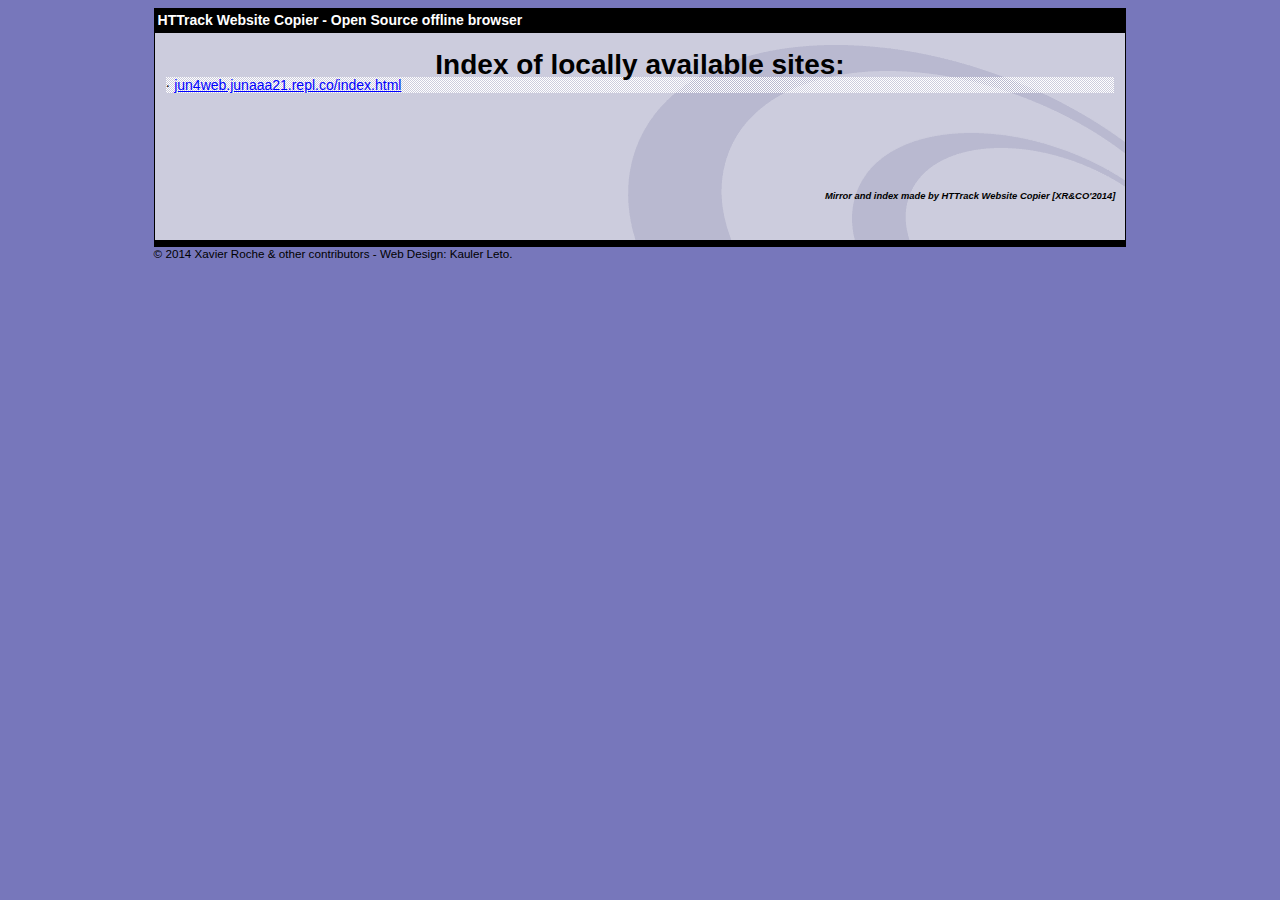
<file: index.html>
<!-- Note: Template file not found, using internal one -->
<html xmlns="http://www.w3.org/1999/xhtml" lang="en">

<head>
	<meta http-equiv="Content-Type" content="text/html; charset=utf-8" />
	<meta name="description" content="HTTrack is an easy-to-use website mirror utility. It allows you to download a World Wide website from the Internet to a local directory,building recursively all structures, getting html, images, and other files from the server to your computer. Links are rebuiltrelatively so that you can freely browse to the local site (works with any browser). You can mirror several sites together so that you can jump from one toanother. You can, also, update an existing mirror site, or resume an interrupted download. The robot is fully configurable, with an integrated help" />
	<meta name="keywords" content="httrack, HTTRACK, HTTrack, winhttrack, WINHTTRACK, WinHTTrack, offline browser, web mirror utility, aspirateur web, surf offline, web capture, www mirror utility, browse offline, local  site builder, website mirroring, aspirateur www, internet grabber, capture de site web, internet tool, hors connexion, unix, dos, windows 95, windows 98, solaris, ibm580, AIX 4.0, HTS, HTGet, web aspirator, web aspirateur, libre, GPL, GNU, free software" />
	<title>Local index - HTTrack Website Copier</title>
  <!-- Mirror and index made by HTTrack Website Copier/3.49-2 [XR&CO'2014] -->
	<style type="text/css">
	<!--

body {
	margin: 0;  padding: 0;  margin-bottom: 15px;  margin-top: 8px;
	background: #77b;
}
body, td {
	font: 14px "Trebuchet MS", Verdana, Arial, Helvetica, sans-serif;
	}

#subTitle {
	background: #000;  color: #fff;  padding: 4px;  font-weight: bold; 
	}

#siteNavigation a, #siteNavigation .current {
	font-weight: bold;  color: #448;
	}
#siteNavigation a:link    { text-decoration: none; }
#siteNavigation a:visited { text-decoration: none; }

#siteNavigation .current { background-color: #ccd; }

#siteNavigation a:hover   { text-decoration: none;  background-color: #fff;  color: #000; }
#siteNavigation a:active  { text-decoration: none;  background-color: #ccc; }


a:link    { text-decoration: underline;  color: #00f; }
a:visited { text-decoration: underline;  color: #000; }
a:hover   { text-decoration: underline;  color: #c00; }
a:active  { text-decoration: underline; }

#pageContent {
	clear: both;
	border-bottom: 6px solid #000;
	padding: 10px;  padding-top: 20px;
	line-height: 1.65em;
 background-image: url(backblue.gif);
 background-repeat: no-repeat;
 background-position: top right;
	}

#pageContent, #siteNavigation {
	background-color: #ccd;
	}


.imgLeft  { float: left;   margin-right: 10px;  margin-bottom: 10px; }
.imgRight { float: right;  margin-left: 10px;   margin-bottom: 10px; }

hr { height: 1px;  color: #000;  background-color: #000;  margin-bottom: 15px; }

h1 { margin: 0;  font-weight: bold;  font-size: 2em; }
h2 { margin: 0;  font-weight: bold;  font-size: 1.6em; }
h3 { margin: 0;  font-weight: bold;  font-size: 1.3em; }
h4 { margin: 0;  font-weight: bold;  font-size: 1.18em; }

.blak { background-color: #000; }
.hide { display: none; }
.tableWidth { min-width: 400px; }

.tblRegular       { border-collapse: collapse; }
.tblRegular td    { padding: 6px;  background-image: url(fade.gif);  border: 2px solid #99c; }
.tblHeaderColor, .tblHeaderColor td { background: #99c; }
.tblNoBorder td   { border: 0; }


// -->
</style>

</head>

<table width="76%" border="0" align="center" cellspacing="0" cellpadding="3" class="tableWidth">
	<tr>
	<td id="subTitle">HTTrack Website Copier - Open Source offline browser</td>
	</tr>
</table>
<table width="76%" border="0" align="center" cellspacing="0" cellpadding="0" class="tableWidth">
<tr class="blak">
<td>
	<table width="100%" border="0" align="center" cellspacing="1" cellpadding="0">
	<tr>
	<td colspan="6"> 
		<table width="100%" border="0" align="center" cellspacing="0" cellpadding="10">
		<tr> 
		<td id="pageContent"> 
<!-- ==================== End prologue ==================== -->

<H1 ALIGN=Center>Index of locally available sites:</H1>
  <TABLE BORDER="0" WIDTH="100%" CELLSPACING="1" CELLPADDING="0">
<!-- Note: Template file not found, using internal one -->
		<TR>
			<TD BACKGROUND="fade.gif">
				&middot;
					<A HREF="jun4web.junaaa21.repl.co/index.html">
						jun4web.junaaa21.repl.co/index.html
					</A>		
			</TD>
		</TR>
<!-- Note: Template file not found, using internal one -->
	</TABLE>
	<BR>
	<BR>
	<BR>
  	<H6 ALIGN="RIGHT">
	<I>Mirror and index made by HTTrack Website Copier [XR&amp;CO'2014]</I>
	</H6>
	<!-- Mirror and index made by HTTrack Website Copier/3.49-2 [XR&CO'2014] -->
	<!-- Thanks for using HTTrack Website Copier! -->

<!-- ==================== Start epilogue ==================== -->
		</td>
		</tr>
		</table>
	</td>
	</tr>
	</table>
</td>
</tr>
</table>

<table width="76%" border="0" align="center" valign="bottom" cellspacing="0" cellpadding="0">
	<tr>
	<td id="footer"><small>&copy; 2014 Xavier Roche & other contributors - Web Design: Kauler Leto.</small></td>
	</tr>
</table>

</body>

</html>
</file>
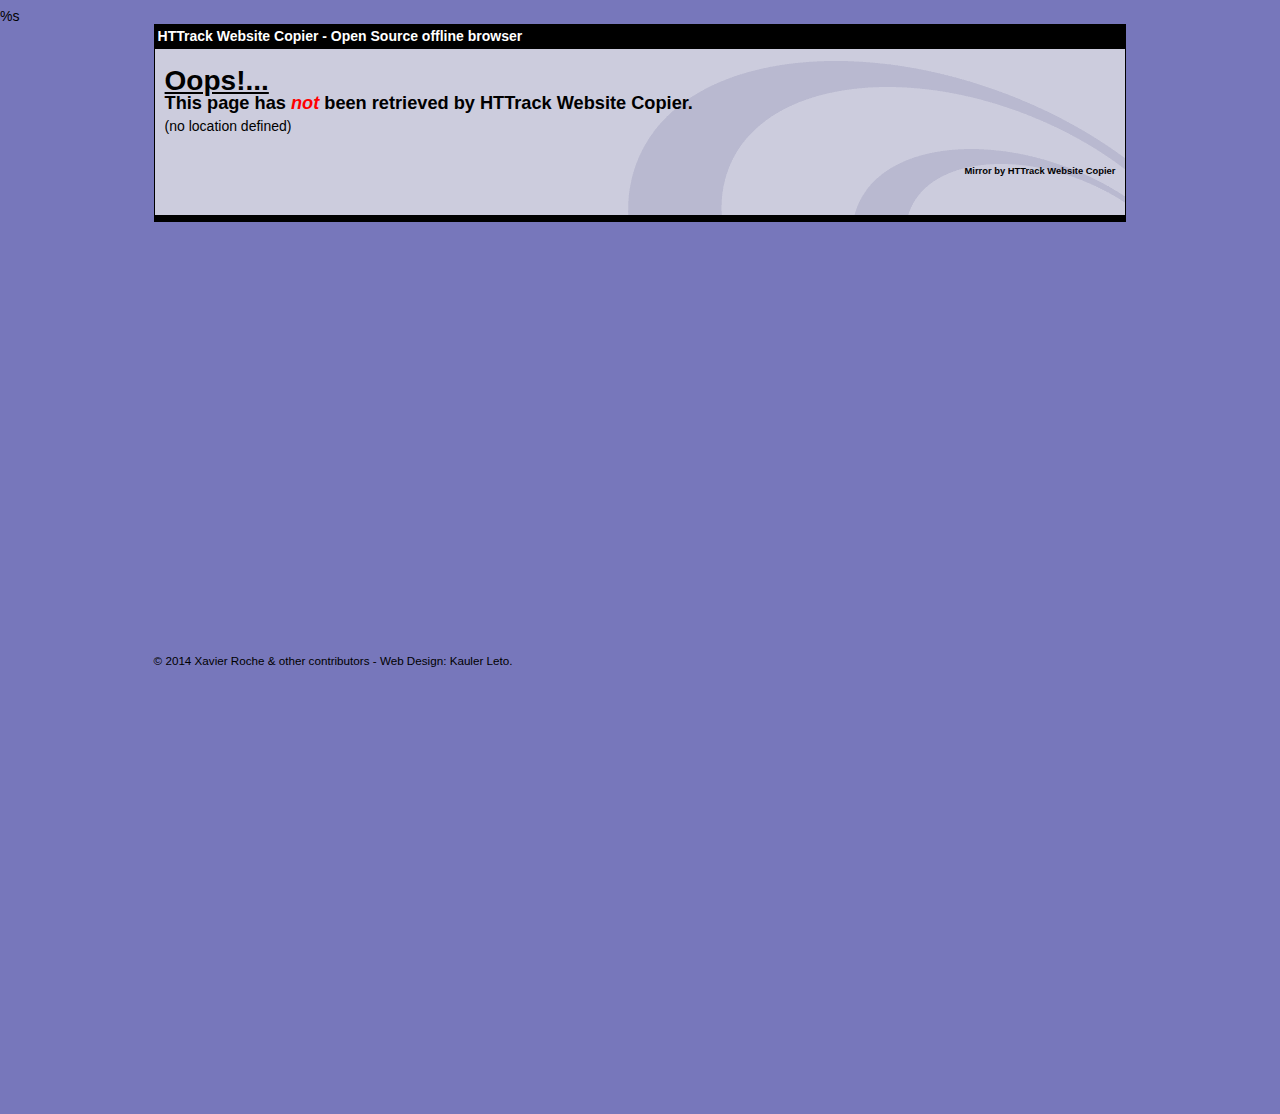
<file: external.html>
<!-- Created by HTTrack Website Copier/3.49-2 [XR&CO'2014] -->
<html>
<html xmlns="http://www.w3.org/1999/xhtml" lang="en">

<head>
	<meta http-equiv="Content-Type" content="text/html; charset=utf-8" />
	<meta name="description" content="HTTrack is an easy-to-use website mirror utility. It allows you to download a World Wide website from the Internet to a local directory,building recursively all structures, getting html, images, and other files from the server to your computer. Links are rebuiltrelatively so that you can freely browse to the local site (works with any browser). You can mirror several sites together so that you can jump from one toanother. You can, also, update an existing mirror site, or resume an interrupted download. The robot is fully configurable, with an integrated help" />
	<meta name="keywords" content="httrack, HTTRACK, HTTrack, winhttrack, WINHTTRACK, WinHTTrack, offline browser, web mirror utility, aspirateur web, surf offline, web capture, www mirror utility, browse offline, local  site builder, website mirroring, aspirateur www, internet grabber, capture de site web, internet tool, hors connexion, unix, dos, windows 95, windows 98, solaris, ibm580, AIX 4.0, HTS, HTGet, web aspirator, web aspirateur, libre, GPL, GNU, free software" />
	<title>Page not retrieved! - HTTrack Website Copier</title>
  %s
	<style type="text/css">
	<!--

body {
	margin: 0;  padding: 0;  margin-bottom: 15px;  margin-top: 8px;
	background: #77b;
}
body, td {
	font: 14px "Trebuchet MS", Verdana, Arial, Helvetica, sans-serif;
	}

#subTitle {
	background: #000;  color: #fff;  padding: 4px;  font-weight: bold; 
	}

#siteNavigation a, #siteNavigation .current {
	font-weight: bold;  color: #448;
	}
#siteNavigation a:link    { text-decoration: none; }
#siteNavigation a:visited { text-decoration: none; }

#siteNavigation .current { background-color: #ccd; }

#siteNavigation a:hover   { text-decoration: none;  background-color: #fff;  color: #000; }
#siteNavigation a:active  { text-decoration: none;  background-color: #ccc; }


a:link    { text-decoration: underline;  color: #00f; }
a:visited { text-decoration: underline;  color: #000; }
a:hover   { text-decoration: underline;  color: #c00; }
a:active  { text-decoration: underline; }

#pageContent {
	clear: both;
	border-bottom: 6px solid #000;
	padding: 10px;  padding-top: 20px;
	line-height: 1.65em;
 background-image: url(backblue.gif);
 background-repeat: no-repeat;
 background-position: top right;
	}

#pageContent, #siteNavigation {
	background-color: #ccd;
	}


.imgLeft  { float: left;   margin-right: 10px;  margin-bottom: 10px; }
.imgRight { float: right;  margin-left: 10px;   margin-bottom: 10px; }

hr { height: 1px;  color: #000;  background-color: #000;  margin-bottom: 15px; }

h1 { margin: 0;  font-weight: bold;  font-size: 2em; }
h2 { margin: 0;  font-weight: bold;  font-size: 1.6em; }
h3 { margin: 0;  font-weight: bold;  font-size: 1.3em; }
h4 { margin: 0;  font-weight: bold;  font-size: 1.18em; }

.blak { background-color: #000; }
.hide { display: none; }
.tableWidth { min-width: 400px; }

.tblRegular       { border-collapse: collapse; }
.tblRegular td    { padding: 6px;  background-image: url(fade.gif);  border: 2px solid #99c; }
.tblHeaderColor, .tblHeaderColor td { background: #99c; }
.tblNoBorder td   { border: 0; }


// -->
</style>

</head>

<table width="76%%" border="0" align="center" cellspacing="0" cellpadding="3" class="tableWidth">
	<tr>
	<td id="subTitle">HTTrack Website Copier - Open Source offline browser</td>
	</tr>
</table>
<table width="76%%" border="0" align="center" cellspacing="0" cellpadding="0" class="tableWidth">
<tr class="blak">
<td>
	<table width="100%%" border="0" align="center" cellspacing="1" cellpadding="0">
	<tr>
	<td colspan="6"> 
		<table width="100%%" border="0" align="center" cellspacing="0" cellpadding="10">
		<tr> 
		<td id="pageContent"> 
<!-- ==================== End prologue ==================== -->
<h1><strong><u>Oops!...</u></strong></h1>
<h3>This page has <font color="red"><em>not</em></font> been retrieved by HTTrack Website Copier. </h3>
<script language="Javascript">
<!--
  var loc=document.location.toString();
  if (loc) {
    var pos=loc.indexOf('link=');
    if (pos>0) {
      document.write('Clic to the link <b>below</b> to go to the online location!<br><a href="'+loc.substring(pos+5)+'">'+loc.substring(pos+5)+'</a><br>');
    } else
      document.write('(no location defined)');
  }
// -->
</script>
<h6 align="right">Mirror by HTTrack Website Copier</h6>
<!-- ==================== Start epilogue ==================== -->
		</td>
		</tr>
		</table>
	</td>
	</tr>
	</table>
</td>
</tr>
</table>

<table width="76%%" height="100%%" border="0" align="center" valign="bottom" cellspacing="0" cellpadding="0">
	<tr>
	<td id="footer"><small>&copy; 2014 Xavier Roche & other contributors - Web Design: Kauler Leto.</small></td>
	</tr>
</table>

</body>

</html>
</file>
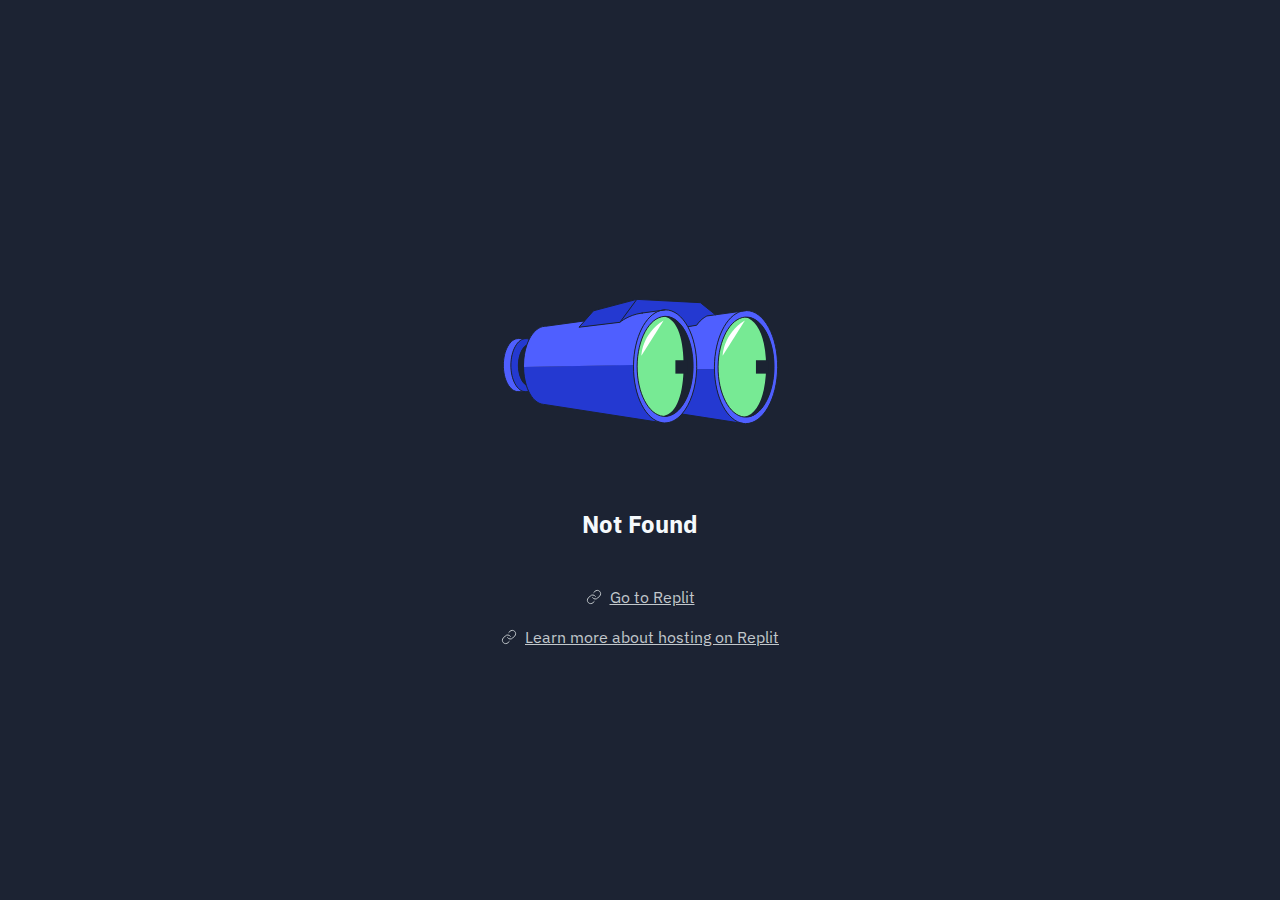
<file: jun4web.junaaa21.repl.co/external2009.html>
<!DOCTYPE html>
<html lang="en">
  <head>
    <title>Not Found</title>
    <link rel="stylesheet"
          href="https://fonts.googleapis.com/css?family=IBM+Plex+Sans">
    <style>
      body {
        margin: 0;
        height: 100vh;
        display: flex;
        justify-content: center;
        align-items: center;
        background: #1c2333;
        font-family: "IBM Plex Sans", "sans";
        color: #f5f9fc;
      }

      .title-box {
        font-size: 12px;
        inline-size: max-content;
      }

      .description-box {
        font-size: 10px;
        inline-size: max-content;
      }

      .err-box {
        padding: 1em;
        max-width: 30em;
        width: 100vw;
      }

      .message {
        display: flex;
        flex-direction: column;
        align-items: center;
      }

      @media (max-width: 500px) {
        .message {
          flex-direction: column;
          align-items: center;
        }
      }

      .eval-bot {
        margin: 4em;
      }

      .console {
        background-color: #0e1628;
        color: #fff;
        font-family: "IBM Plex Sans", "sans";
        padding: 1em;
        margin: 1em;
      }

      .footer-item {
        margin: 1em;
        display: flex;
        justify-content: center;
        align-items: center;
      }

      .link-icon {
        margin-right: 8px;
        margin-top: 4px;
      }

      a {
        color: #c2c8cc;
      }
    </style>

    <script>
      var reload_timeout = setTimeout(function () {
        window.location.reload();
      }, 60000);
    </script>
  </head>

  <body>
    <div class="err-box">
      <div class="message">
        <div class="eval-bot">
          <svg
            width="275"
            height="125"
            viewBox="0 0 275 125"
            fill="none"
            xmlns="http://www.w3.org/2000/svg"
          >
            <g clip-path="url(#clip0_191_1014)">
              <path
                d="M243.473 11.5489C260.931 11.7023 274.891 37.1377 274.654 68.3731C274.416 99.6011 260.069 124.788 242.61 124.635C241.802 124.627 240.994 124.569 240.199 124.452C224.289 122.158 211.837 98.783 211.437 70.002C211.43 69.2716 211.423 68.5484 211.43 67.8179C211.647 39.7163 223.284 16.5016 238.331 12.2502L243.473 11.5489V11.5489ZM271.006 68.3365C271.216 40.7097 258.866 18.2036 243.419 18.0648C242.93 18.0648 242.44 18.0794 241.958 18.1232C227.183 19.3505 215.281 41.0969 215.078 67.8471C214.874 94.59 226.436 116.541 241.191 118.038C241.68 118.09 242.169 118.112 242.665 118.119C258.105 118.258 270.802 95.9634 271.006 68.3365V68.3365Z"
                fill="#4F5FFF"
              />
              <path
                d="M243.419 18.0648C258.866 18.2036 271.216 40.7097 271.006 68.3365C270.802 95.9634 258.105 118.258 242.665 118.119C242.169 118.112 241.68 118.09 241.191 118.039L241.211 117.849C255.334 115.409 262.738 94.2029 262.935 68.3C263.132 42.3971 256.054 20.994 241.972 18.3132L241.958 18.1232C242.44 18.0794 242.93 18.0575 243.419 18.0648V18.0648Z"
                fill="#1B2332"
              />
              <path
                d="M241.972 18.3132C256.054 20.994 263.295 42.3972 263.098 68.3C262.901 94.2029 255.334 115.409 241.211 117.849L241.191 118.039C226.436 116.541 214.874 94.5901 215.078 67.8471C215.281 41.0969 227.183 19.3505 241.958 18.1232L241.972 18.3132V18.3132Z"
                fill="#77EA94"
              />
              <path
                d="M240.199 124.452V124.503L178.925 115C187.287 105.452 193.02 89.1188 193.659 70.3454H193.727L211.308 70.0021H211.437C211.837 98.783 224.289 122.158 240.199 124.452V124.452Z"
                fill="#2439D1"
              />
              <path
                d="M212.483 15.793L238.331 12.2502C223.284 16.5016 211.647 39.7163 211.43 67.8179C211.43 68.5484 211.43 69.2716 211.437 70.002H211.307L193.727 70.3454H193.659C193.686 69.4542 193.706 68.5557 193.713 67.6572C193.829 52.1345 190.439 38.0435 184.855 27.7802L185.072 27.6414L193.584 26.2608C198.55 19.2993 203.59 17.2321 203.59 17.2321L203.57 17.0129L212.483 15.793V15.793Z"
                fill="#4F5FFF"
              />
              <path
                d="M212.483 15.793L203.57 17.0129L203.59 17.2321C203.59 17.2321 198.55 19.2993 193.584 26.2608L185.072 27.6414L184.855 27.7802C179.203 17.3928 171.309 10.9207 162.533 10.8403C160.78 10.8257 159.061 11.0668 157.384 11.5489L138.329 14.1567V14.1786C125.714 15.888 117.209 23.0613 116.937 23.2951L133.791 0.372545L197.402 3.65971L212.483 15.793V15.793Z"
                fill="#2439D1"
              />
              <path
                d="M184.855 27.7802C190.439 38.0435 193.829 52.1345 193.713 67.6572C193.713 68.5557 193.686 69.4542 193.659 70.3454C193.02 89.1188 187.287 105.452 178.925 115C173.932 120.697 168.008 123.985 161.67 123.926C160.862 123.926 160.053 123.86 159.258 123.744C142.941 121.399 130.265 96.8838 130.49 67.1093C130.49 66.7003 130.496 66.2912 130.51 65.8821C131.047 38.3357 142.554 15.7419 157.384 11.5489L162.533 10.8403C171.309 10.9207 179.203 17.3928 184.855 27.7802V27.7802ZM190.065 67.628C190.276 40.0012 177.926 17.495 162.478 17.3562C161.989 17.3489 161.493 17.3709 161.011 17.4147C146.236 18.6419 134.334 40.3956 134.137 67.1386C133.934 93.8815 145.496 115.825 160.25 117.323C160.739 117.381 161.228 117.403 161.724 117.41C177.165 117.549 189.862 95.2548 190.065 67.628V67.628Z"
                fill="#4F5FFF"
              />
              <path
                d="M162.478 17.3562C177.926 17.495 190.276 40.0012 190.065 67.628C189.862 95.2548 177.165 117.549 161.724 117.41C161.228 117.41 160.739 117.381 160.25 117.323L160.271 117.14C174.394 114.7 180.263 93.4943 180.46 67.5915C180.657 41.6886 175.114 20.2855 161.025 17.6046L161.011 17.4147C161.493 17.3709 161.989 17.3489 162.478 17.3562V17.3562Z"
                fill="#1B2332"
              />
              <path
                d="M161.025 17.6046C175.114 20.2855 180.813 41.6886 180.616 67.5915C180.419 93.4943 174.394 114.7 160.271 117.14L160.25 117.323C145.496 115.825 133.934 93.8815 134.137 67.1386C134.334 40.3956 146.236 18.6419 161.011 17.4147L161.025 17.6046V17.6046Z"
                fill="#77EA94"
              />
              <path
                d="M159.258 123.744V123.787L41.0306 105.452L40.4328 105.379C34.3665 104.824 29.1426 99.8276 25.5762 92.1868C24.7135 90.346 23.9526 88.3517 23.2937 86.226C21.6226 80.8278 20.6376 74.5968 20.5357 67.9421H20.624L129.953 65.8748H130.51C130.496 66.2912 130.489 66.7003 130.489 67.1093C130.265 96.8838 142.941 121.399 159.258 123.744V123.744Z"
                fill="#2439D1"
              />
              <path
                d="M138.329 14.1786V14.1567L157.384 11.5489C142.554 15.7419 131.047 38.3357 130.51 65.8821H129.953L20.624 67.9421H20.5357C20.5221 67.3504 20.5153 66.7514 20.5221 66.1451C20.5764 58.7892 21.7652 51.9226 23.7896 46.0715C24.4961 44.0042 25.3112 42.0684 26.2147 40.2788C30.1072 32.5722 35.6776 27.6268 41.8593 27.2762L42.6609 27.2616L81.572 21.9364L76.0221 28.2258L116.93 23.3024H116.937C117.209 23.0613 125.714 15.888 138.329 14.1786V14.1786Z"
                fill="#4F5FFF"
              />
              <path
                d="M81.572 21.9364L90.5186 11.79L133.791 0.372545L116.937 23.2951H116.93L76.022 28.2258L81.572 21.9364Z"
                fill="#2439D1"
              />
              <path
                d="M25.5762 92.1868H25.5626C24.5776 92.552 23.5654 92.7346 22.5261 92.72C14.3267 92.647 7.77135 80.7036 7.88004 66.0282C7.99552 51.404 14.6868 39.5994 22.8589 39.5994H22.9336C24.0613 39.614 25.1618 39.8478 26.2147 40.2788C25.3112 42.0684 24.4961 44.0042 23.7896 46.0715L23.6333 46.0057C18.9053 48.8035 15.4612 56.7292 15.3865 66.094C15.3185 75.393 18.5928 83.3187 23.2122 86.2553L23.2937 86.226C23.9526 88.3517 24.7134 90.3459 25.5762 92.1868Z"
                fill="#2439D1"
              />
              <path
                d="M23.6333 46.0057L23.7896 46.0715C21.7652 51.9226 20.5764 58.7892 20.5221 66.1451C20.5153 66.7514 20.5221 67.3504 20.5357 67.9421C20.6376 74.5968 21.6226 80.8278 23.2937 86.226L23.2122 86.2553C18.5928 83.3187 15.3185 75.393 15.3865 66.094C15.4612 56.7292 18.9053 48.8035 23.6333 46.0057V46.0057Z"
                fill="#1B2332"
              />
              <path
                d="M15.3865 39.5337L22.8589 39.5994C14.6868 39.5994 7.99552 51.404 7.88004 66.0282C7.77135 80.7036 14.3267 92.647 22.5261 92.72L14.9857 92.6543C6.78634 92.5812 0.224168 80.6379 0.339651 65.9625C0.448341 51.2944 7.18714 39.4606 15.3865 39.5337V39.5337Z"
                fill="#4F5FFF"
              />
              <path
                d="M184.855 27.7802C190.439 38.0435 193.829 52.1345 193.713 67.6572C193.713 68.5557 193.686 69.4542 193.659 70.3454C193.02 89.1187 187.287 105.452 178.925 115C173.932 120.697 168.008 123.985 161.67 123.926C160.862 123.926 160.053 123.86 159.258 123.744C142.941 121.399 130.265 96.8838 130.49 67.1093C130.49 66.7003 130.496 66.2912 130.51 65.8821C131.047 38.3357 142.554 15.7419 157.384 11.5489C159.061 11.0668 160.78 10.8257 162.533 10.8403C171.309 10.9207 179.203 17.3928 184.855 27.7802V27.7802Z"
                stroke="#1B2332"
                stroke-miterlimit="10"
              />
              <path
                d="M81.6604 21.9218L81.5721 21.9364L42.6609 27.2616L41.8593 27.2762C35.6776 27.6268 30.1072 32.5722 26.2147 40.2788C25.3112 42.0684 24.4961 44.0042 23.7896 46.0715C21.7652 51.9226 20.5764 58.7892 20.5221 66.1451C20.5153 66.7514 20.5221 67.3504 20.5357 67.9421C20.6376 74.5968 21.6226 80.8278 23.2937 86.226C23.9526 88.3517 24.7134 90.346 25.5762 92.1868C29.1426 99.8276 34.3665 104.824 40.4328 105.379L41.0306 105.452L159.252 123.787L159.435 123.817"
                stroke="#1B2332"
                stroke-miterlimit="10"
              />
              <path
                d="M162.533 10.8403L157.384 11.5489L138.329 14.1567"
                stroke="#1B2332"
                stroke-miterlimit="10"
              />
              <path
                d="M161.011 17.4147C161.493 17.3709 161.989 17.3489 162.478 17.3562C177.926 17.495 190.276 40.0012 190.065 67.628C189.862 95.2548 177.165 117.549 161.724 117.41C161.228 117.41 160.739 117.381 160.25 117.323C145.496 115.825 133.934 93.8815 134.137 67.1386C134.334 40.3956 146.236 18.6419 161.011 17.4147V17.4147Z"
                stroke="#1B2332"
                stroke-miterlimit="10"
              />
              <path
                d="M23.2122 86.2553C18.5928 83.3187 15.3185 75.393 15.3865 66.094C15.4612 56.7292 18.9053 48.8035 23.6334 46.0057"
                stroke="#1B2332"
                stroke-miterlimit="10"
              />
              <path
                d="M243.473 11.5489C260.931 11.7023 274.891 37.1377 274.654 68.3731C274.416 99.6012 260.069 124.788 242.61 124.635C241.802 124.627 240.994 124.569 240.199 124.452C224.289 122.158 211.837 98.783 211.437 70.002C211.43 69.2716 211.423 68.5484 211.43 67.8179C211.647 39.7163 223.284 16.5016 238.331 12.2502C240.009 11.7754 241.727 11.5343 243.473 11.5489V11.5489Z"
                stroke="#1B2332"
                stroke-miterlimit="10"
              />
              <path
                d="M178.925 115L240.192 124.503L240.382 124.532"
                stroke="#1B2332"
                stroke-miterlimit="10"
              />
              <path
                d="M243.473 11.5489L238.331 12.2502L212.483 15.793L203.57 17.0129"
                stroke="#1B2332"
                stroke-miterlimit="10"
              />
              <path
                d="M241.958 18.1232C242.44 18.0794 242.93 18.0575 243.419 18.0648C258.866 18.2036 271.216 40.7097 271.006 68.3365C270.802 95.9634 258.105 118.258 242.665 118.119C242.169 118.112 241.68 118.09 241.191 118.039C226.436 116.541 214.874 94.5901 215.078 67.8471C215.281 41.0969 227.183 19.3505 241.958 18.1232V18.1232Z"
                stroke="#1B2332"
                stroke-miterlimit="10"
              />
              <path
                d="M116.937 23.2951L133.791 0.372545L197.402 3.65971L212.483 15.793L212.782 16.0341"
                stroke="#1B2332"
                stroke-miterlimit="10"
              />
              <path
                d="M133.791 0.372545L90.5186 11.79L81.572 21.9364L76.022 28.2258L116.93 23.3024H116.937C117.209 23.0613 125.714 15.888 138.329 14.1786C138.872 14.1056 139.429 14.0399 139.993 13.9887"
                stroke="#1B2332"
                stroke-miterlimit="10"
              />
              <path
                d="M203.59 17.2321C203.59 17.2321 198.55 19.2993 193.584 26.2608L185.072 27.6414"
                stroke="#1B2332"
                stroke-miterlimit="10"
              />
              <path
                d="M22.9337 39.5994C24.0613 39.614 25.1618 39.8478 26.2147 40.2787C26.2215 40.2787 26.2215 40.2787 26.2283 40.2787"
                stroke="#1B2332"
                stroke-miterlimit="10"
              />
              <path
                d="M25.5626 92.1941C24.5776 92.552 23.5654 92.7346 22.5261 92.72C14.3267 92.647 7.77135 80.7036 7.88004 66.0282C7.99552 51.404 14.6868 39.5994 22.8589 39.5994"
                stroke="#1B2332"
                stroke-miterlimit="10"
              />
              <path
                d="M22.9336 39.5994H22.8589L15.3865 39.5337C7.18714 39.4606 0.448341 51.2944 0.339651 65.9625C0.224168 80.6379 6.78634 92.5812 14.9857 92.6543L22.5261 92.72"
                stroke="#1B2332"
                stroke-miterlimit="10"
              />
              <path
                d="M138.342 56.8534C138.342 56.8534 138.58 34.9389 160.637 21.5346L138.342 56.8534Z"
                fill="white"
              />
              <path
                d="M219.622 56.8534C219.622 56.8534 219.86 34.9389 241.917 21.5346L219.622 56.8534Z"
                fill="white"
              />
              <path
                d="M265.415 61.2363H252.949V74.6406H265.415V61.2363Z"
                fill="#1B2332"
              />
              <path
                d="M184.855 61.2363H172.39V74.6406H184.855V61.2363Z"
                fill="#1B2332"
              />
            </g>
            <defs>
              <clipPath id="clip0_191_1014">
                <rect width="275" height="125" fill="white" />
              </clipPath>
            </defs>
          </svg>
        </div>
        <div class="title-box">
          <h1>Not Found</h1>
        </div>
        <div class="description-box">
          <h2></h2>
        </div>
      </div>
      
      <div>
        <div class="footer-item">
          <div class="link-icon">
            <svg
              width="16"
              height="16"
              viewBox="0 0 16 16"
              fill="none"
              xmlns="http://www.w3.org/2000/svg"
            >
              <path
                d="M6.66668 8.66666C6.95298 9.04942 7.31825 9.36612 7.73771 9.59529C8.15717 9.82446 8.62102 9.96074 9.09778 9.99489C9.57454 10.029 10.0531 9.96024 10.5009 9.79319C10.9487 9.62613 11.3554 9.36471 11.6933 9.02666L13.6933 7.02666C14.3005 6.39799 14.6365 5.55598 14.6289 4.68199C14.6213 3.808 14.2708 2.97196 13.6527 2.35394C13.0347 1.73591 12.1987 1.38535 11.3247 1.37775C10.4507 1.37016 9.60869 1.70614 8.98001 2.31333L7.83334 3.45333M9.33334 7.33333C9.04704 6.95058 8.68177 6.63388 8.26231 6.4047C7.84285 6.17553 7.37901 6.03925 6.90224 6.00511C6.42548 5.97096 5.94695 6.03975 5.49911 6.20681C5.05128 6.37387 4.6446 6.63528 4.30668 6.97333L2.30668 8.97333C1.69948 9.602 1.3635 10.444 1.3711 11.318C1.37869 12.192 1.72926 13.028 2.34728 13.6461C2.96531 14.2641 3.80135 14.6147 4.67534 14.6222C5.54933 14.6298 6.39134 14.2939 7.02001 13.6867L8.16001 12.5467"
                stroke="#C2C8CC"
                stroke-linecap="round"
                stroke-linejoin="round"
              />
            </svg>
          </div>
          <div class="repl-links">
            <a href="https://replit.com">Go to Replit</a>
          </div>
        </div>

        <div class="footer-item">
          <div class="link-icon">
            <svg
              width="16"
              height="16"
              viewBox="0 0 16 16"
              fill="none"
              xmlns="http://www.w3.org/2000/svg"
            >
              <path
                d="M6.66668 8.66666C6.95298 9.04942 7.31825 9.36612 7.73771 9.59529C8.15717 9.82446 8.62102 9.96074 9.09778 9.99489C9.57454 10.029 10.0531 9.96024 10.5009 9.79319C10.9487 9.62613 11.3554 9.36471 11.6933 9.02666L13.6933 7.02666C14.3005 6.39799 14.6365 5.55598 14.6289 4.68199C14.6213 3.808 14.2708 2.97196 13.6527 2.35394C13.0347 1.73591 12.1987 1.38535 11.3247 1.37775C10.4507 1.37016 9.60869 1.70614 8.98001 2.31333L7.83334 3.45333M9.33334 7.33333C9.04704 6.95058 8.68177 6.63388 8.26231 6.4047C7.84285 6.17553 7.37901 6.03925 6.90224 6.00511C6.42548 5.97096 5.94695 6.03975 5.49911 6.20681C5.05128 6.37387 4.6446 6.63528 4.30668 6.97333L2.30668 8.97333C1.69948 9.602 1.3635 10.444 1.3711 11.318C1.37869 12.192 1.72926 13.028 2.34728 13.6461C2.96531 14.2641 3.80135 14.6147 4.67534 14.6222C5.54933 14.6298 6.39134 14.2939 7.02001 13.6867L8.16001 12.5467"
                stroke="#C2C8CC"
                stroke-linecap="round"
                stroke-linejoin="round"
              />
            </svg>
          </div>
          <div class="repl-links">
            <a href="https://replit.com/site/hosting"
              >Learn more about hosting on Replit</a
            >
          </div>
        </div>
      </div>
    </div>
  </body>
</html>
</file>
